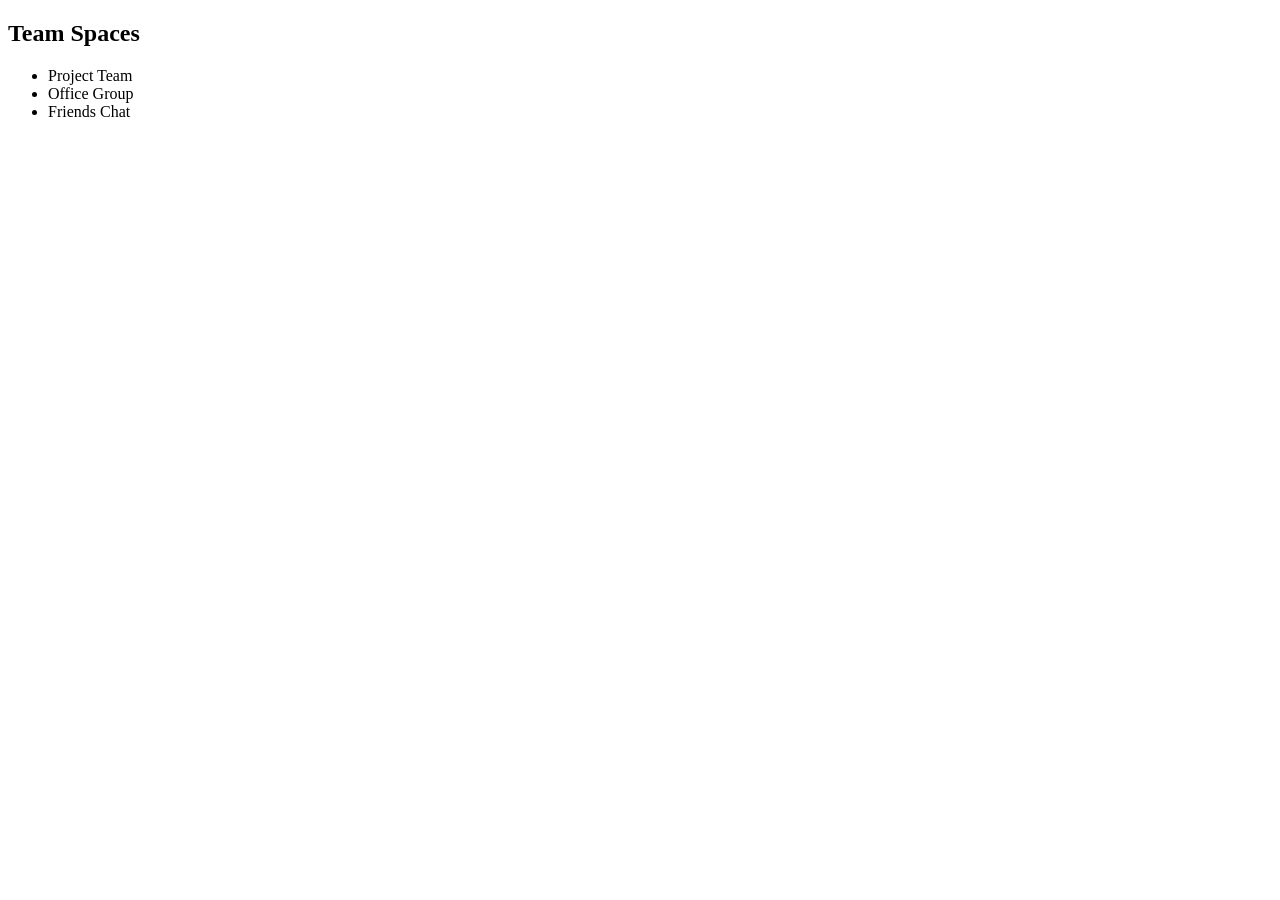
<file: spaces.html>
<!DOCTYPE html>
<html>
<head>
<title>Spaces</title>
</head>

<body>

<h2>Team Spaces</h2>

<ul>
<li>Project Team</li>
<li>Office Group</li>
<li>Friends Chat</li>
</ul>

</body>
</html>
</file>
